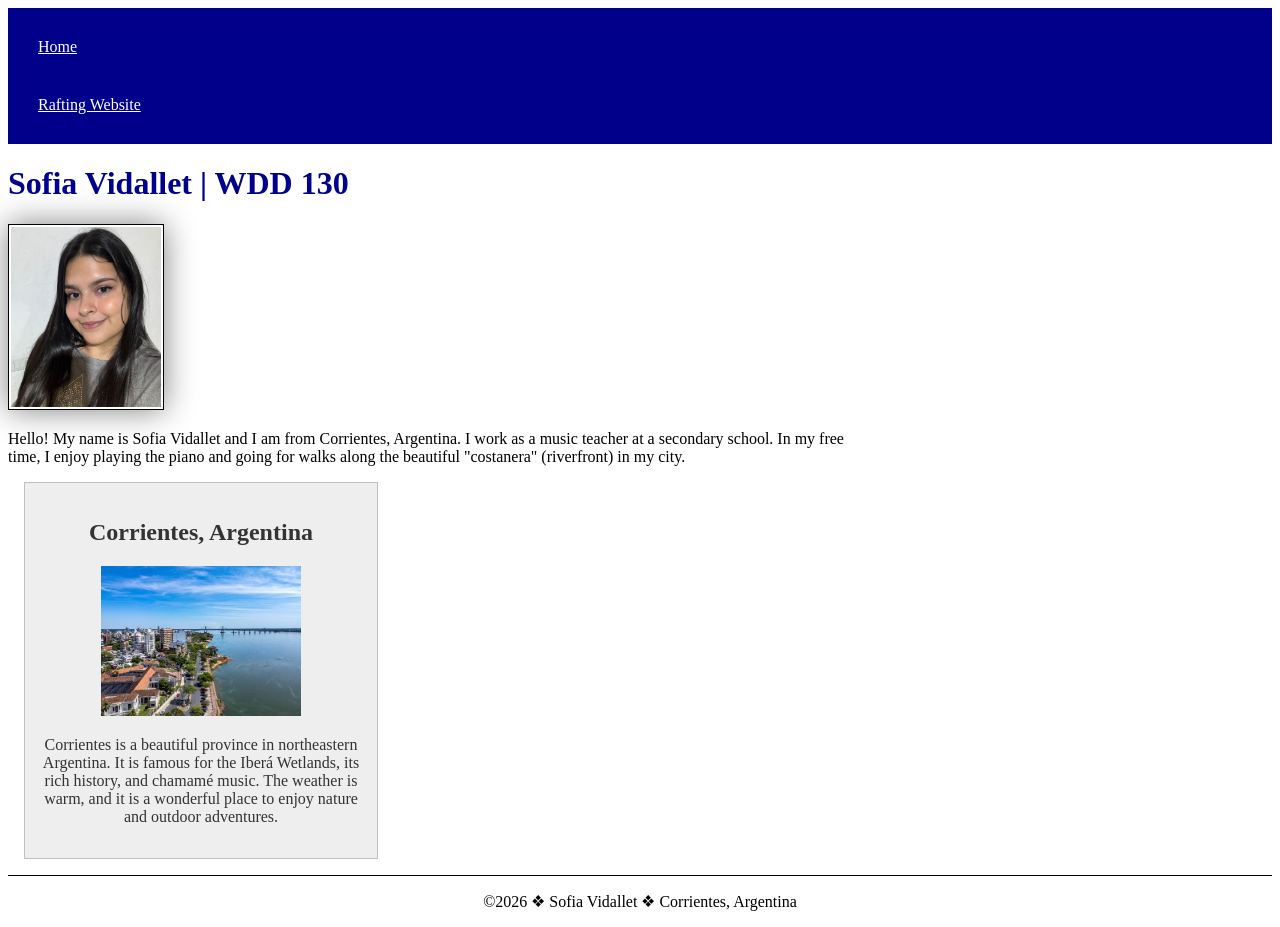
<file: index.html>
<!DOCTYPE html>
<html lang="en-US">

<head>
    <meta charset="UTF-8">
    <meta name="viewport" content="width=device-width, initial-scale=1.0">
    <title>Sofia Vidallet | WDD 130</title>
    <meta name="description"
      content="Home page for Sofia Vidallet in the WDD 130 course. I am a software development student from Corrientes, Argentina.">
    <meta name="author" content="Sofia Vidallet">
    <link rel="stylesheet" href="styles/styles.css">
</head>

<body>
    <header>
        <nav>
            <a href="#">Home</a>
            <a href="wwr/">Rafting Website</a>
        </nav>
    </header>
    <main>
        <h1>Sofia Vidallet | WDD 130</h1>
        <img src="images/profile.jpg" alt="Profile picture of Sofia Vidallet" width="200">
        <p>Hello! My name is Sofia Vidallet and I am from Corrientes, Argentina. I work as a music
            teacher at a
            secondary school. In my free time, I enjoy playing the piano and going for walks along
            the beautiful "costanera" (riverfront) in my city. </p>
    </main>
    <aside>
        <h2>Corrientes, Argentina</h2>
        <img src="images/corrientes.jpg" alt="A beautiful view of Corrientes">
        <p>Corrientes is a beautiful province in northeastern Argentina. It is famous for the Iberá
            Wetlands,
            its rich history, and chamamé music. The weather is warm, and it is a wonderful place to
            enjoy
            nature and outdoor adventures.</p>

    </aside>
    <footer>

        <p>©2026 ❖ Sofia Vidallet ❖ Corrientes, Argentina</p>
    </footer>


</body>

</html>
</file>
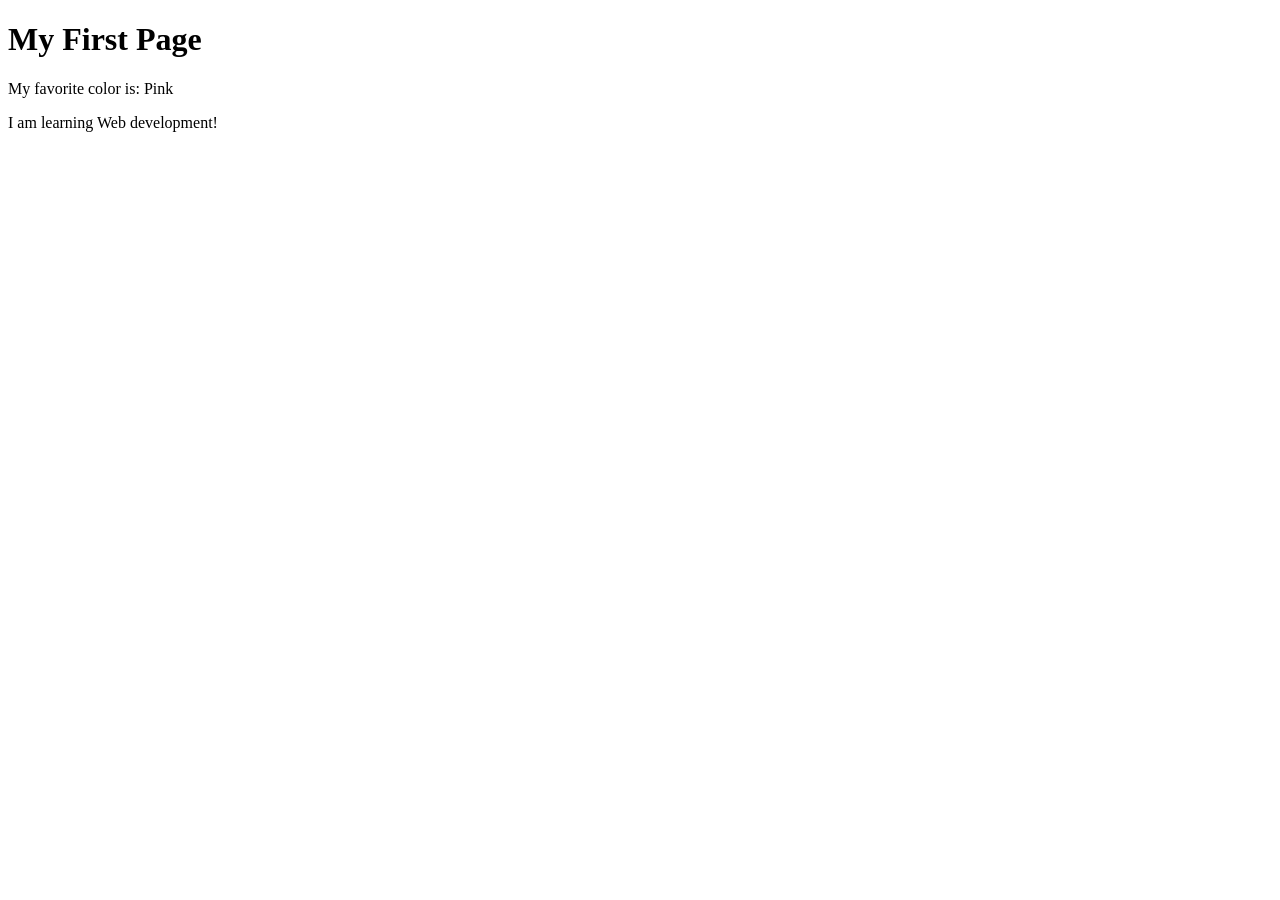
<file: week01/first-page.html>
<!DOCTYPE html>
<html lang="en">

<head>
    <meta charset="UTF-8">
    <meta name="viewport" content="width=device-width, initial-scale=1.0">
    <title>My First Page</title>
</head>

<body>
    <h1>My First Page</h1>
    <p>My favorite color is: Pink </p>
    <p> </p>
    <p>I am learning Web development!</p>
</body>

</html>
</file>
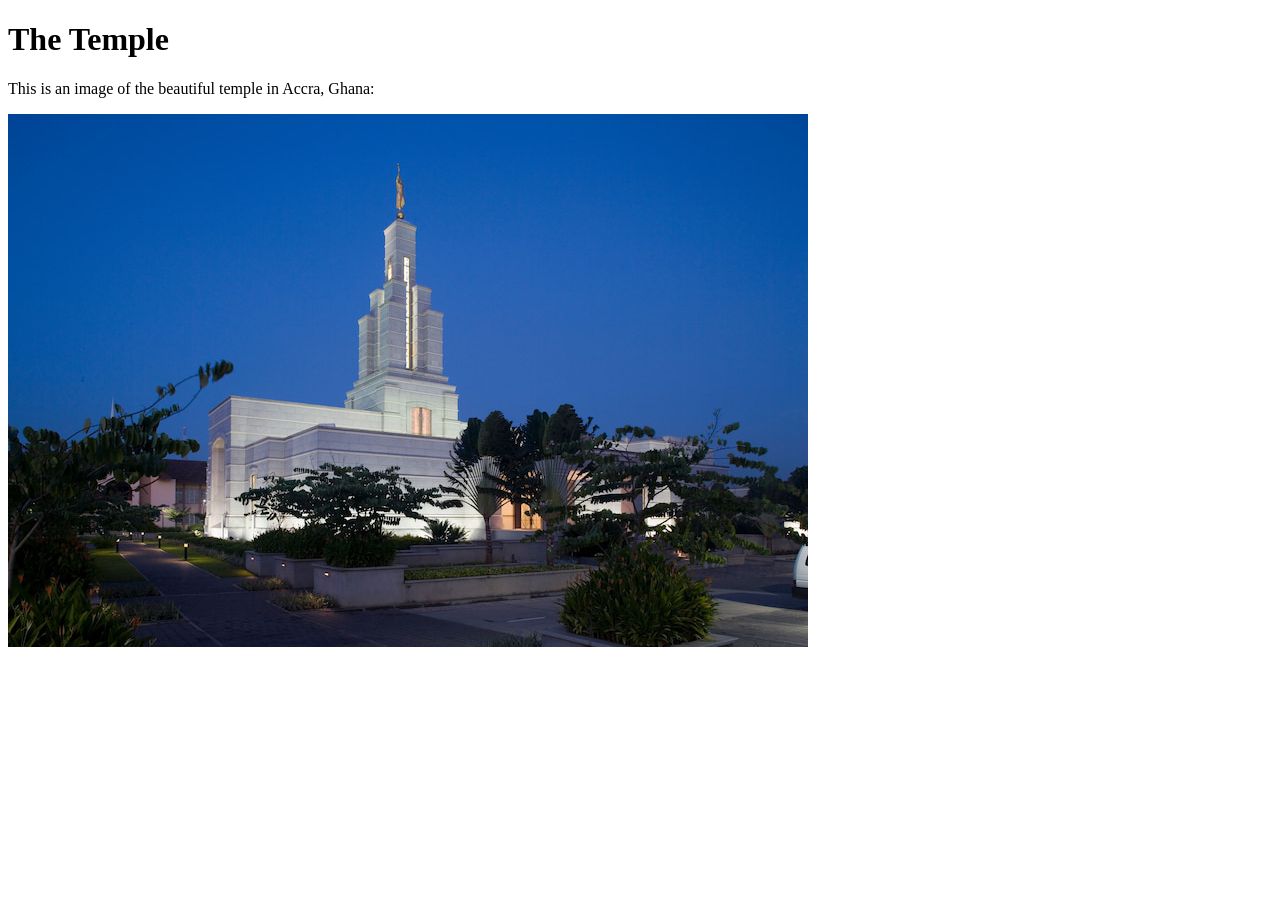
<file: week01/images-solution.html>
<!DOCTYPE html>
<html lang="en">
<head>
    <meta charset="UTF-8">
    <meta name="viewport" content="width=device-width, initial-scale=1.0">
    <title>Temple Image</title>
</head>
<body>
    <h1>The Temple</h1>
    <p>This is an image of the beautiful temple in Accra, Ghana:</p>
    <img src="images/temple-small.jpg" alt="The Accra Ghana Temple">
    
</body>
</html>
</file>
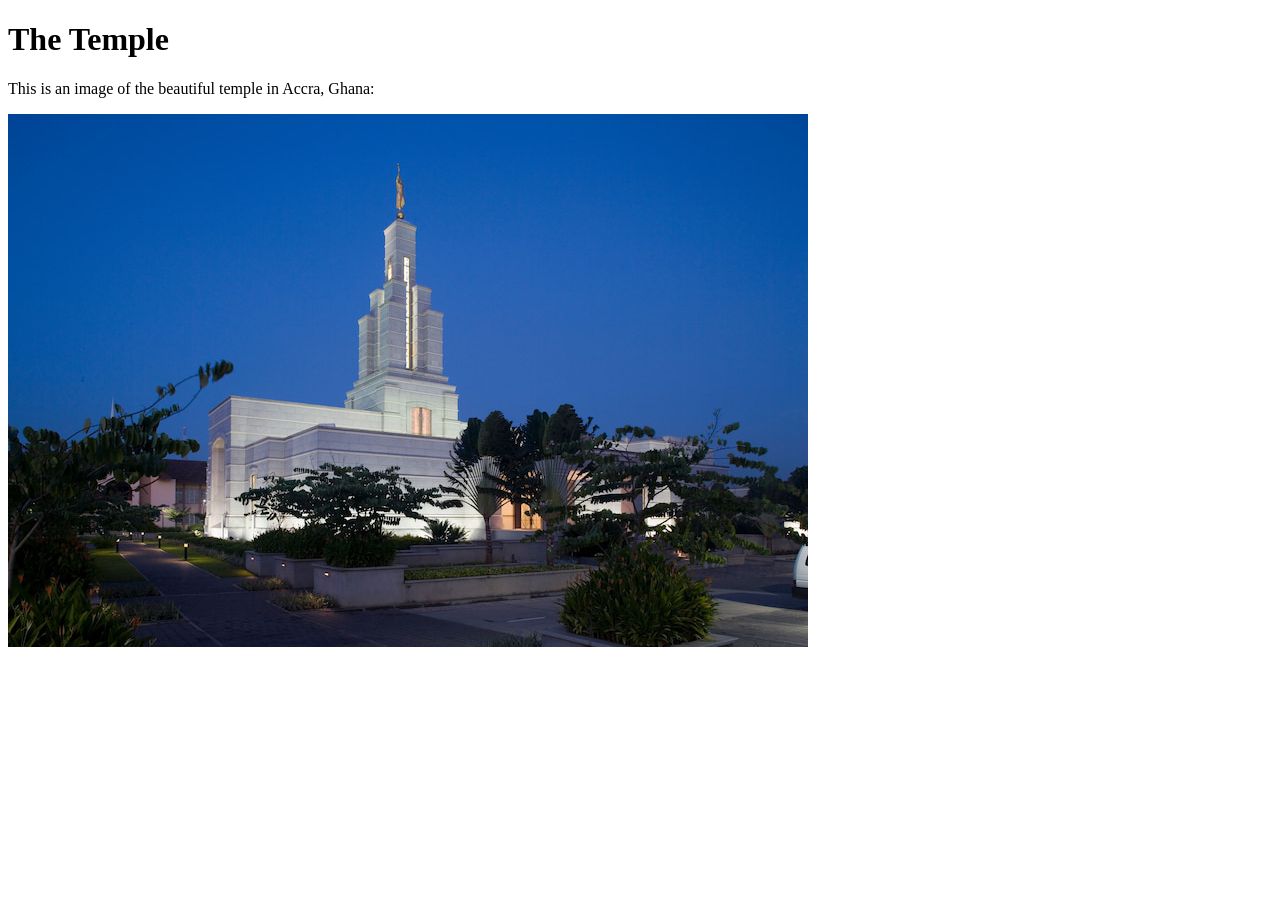
<file: week01/images.html>
<!DOCTYPE html>
<html lang="en">

<head>
    <meta charset="UTF-8">
    <meta name="viewport" content="width=device-width, initial-scale=1.0">
    <title>Temple Image</title>
</head>

<body>
    <h1>The Temple</h1>
    <p>This is an image of the beautiful temple in Accra, Ghana:</p>
    <img src="images/temple-small.jpg" alt="The Accra Ghana Temple">

</body>

</html>
</file>
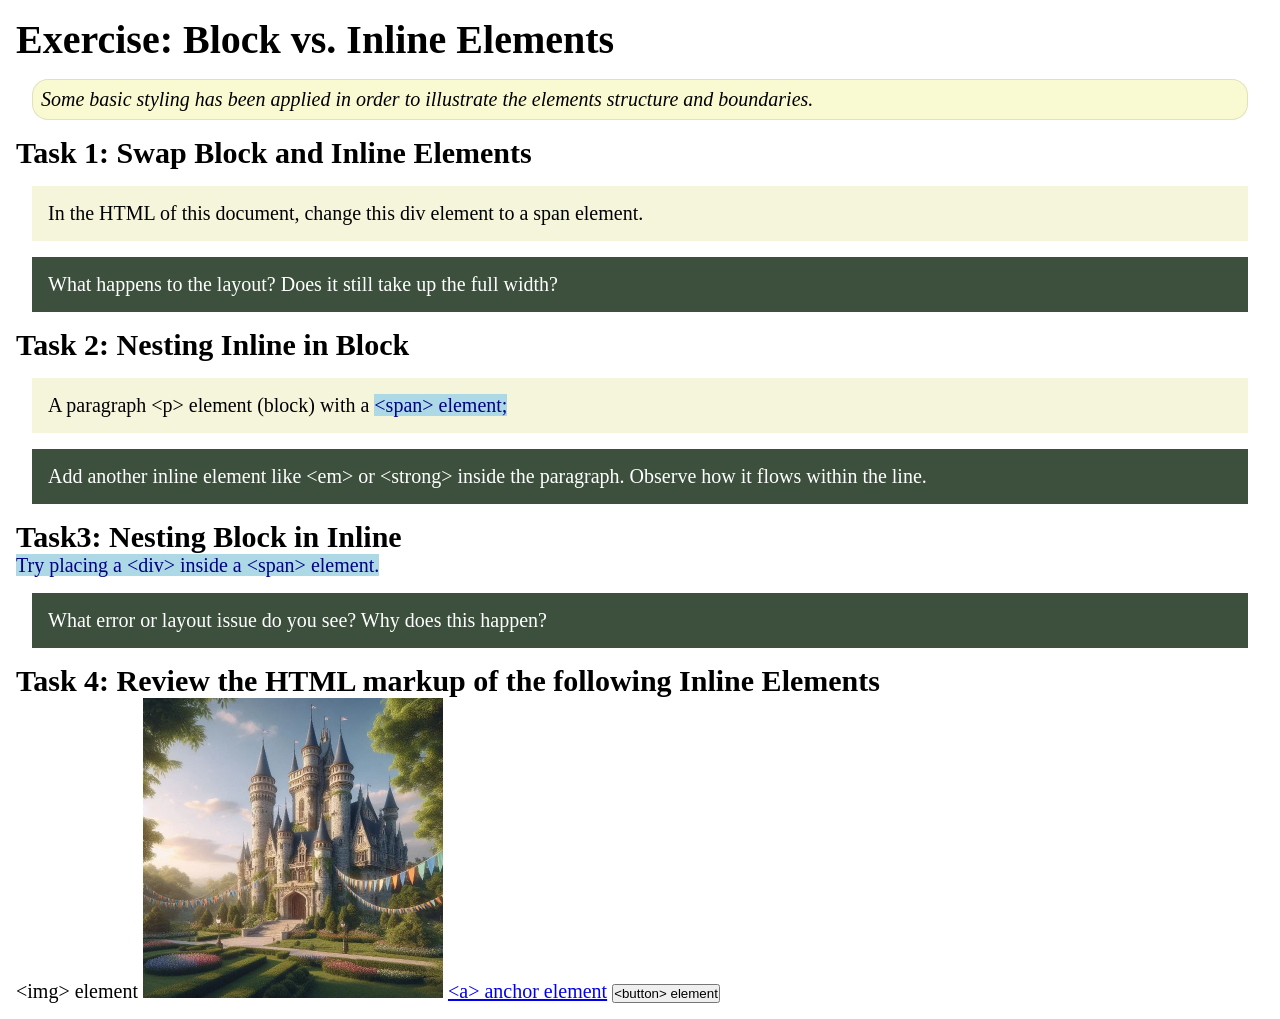
<file: week02/block-vs-inline.html>
<!DOCTYPE html>
<html lang="en">

<head>
    <meta charset="UTF-8">
    <meta name="viewport" content="width=device-width, initial-scale=1.0">
    <title>Exercise: Block vs. Inline Elements</title>
    <link rel="stylesheet" href="styles/block-vs-inline.css">
</head>

<body>
    <main>
        <h1>Exercise: Block vs. Inline Elements</h1>
        <p class="note">Some basic styling has been applied in order to illustrate the elements structure and
            boundaries.</p>

        <h2>Task 1: Swap Block and Inline Elements</h2>
        <div>In the HTML of this document, change this div element to a span element.</div>

        <p class="question">What happens to the layout? Does it still take up the full width?</p>

        <h2>Task 2: Nesting Inline in Block</h2>
        <p>A paragraph &lt;p&gt; element (block) with a <span>&lt;span&gt; element;</span></p>
        <p class="question">Add another inline element like &lt;em&gt; or &lt;strong&gt; inside the paragraph. Observe
            how it flows within the line.</p>

        <h2>Task3: Nesting Block in Inline</h2>
        <span>Try placing a &lt;div&gt; inside a &lt;span&gt; element.</span>
            <p class="question">What error or layout issue do you see? Why does this happen?</p>


            <h2>Task 4: Review the HTML markup of the following Inline Elements</h2>
        &lt;img&gt; element
        <img src="images/castle.webp" alt="placeholder image (images are inline)" width="300" height="300">
        <a href="https://churchofjesuschrist.org">&lt;a&gt; anchor element</a>
        <button type="button">&lt;button&gt; element</button>
    </main>
</body>

</html>
</file>
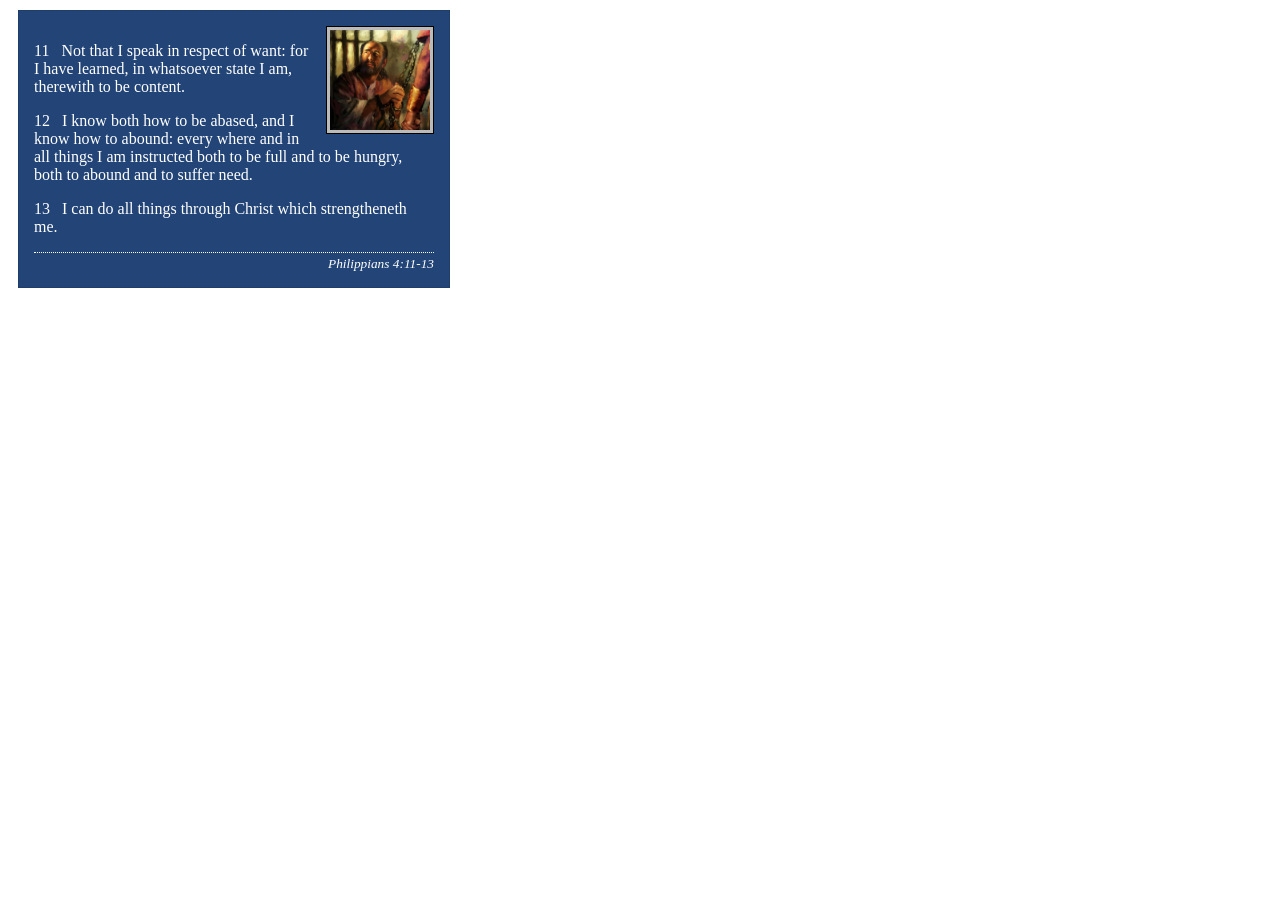
<file: week02/box-model-solution.html>
<!DOCTYPE html>
<html lang="en">
<head>
    <meta charset="UTF-8">
    <meta name="viewport" content="width=device-width, initial-scale=1.0">
    <title>Box Model Activity</title>
    <link rel="stylesheet" href="styles/box-model-solution.css">
</head>
<body>
    <main>
        <div class="callout">
            <img src="images/apostle-paul-imprisoned.webp" alt="Paul the Apostle - Imprisoned in Rome" width="200" height="200">
            <blockquote>
                <p>11 &nbsp; Not that I speak in respect of want: for I have learned, in whatsoever state I am, therewith to be content.</p>
                <p>12 &nbsp; I know both how to be abased, and I know how to abound: every where and in all things I am instructed both to be full and to be hungry, both to abound and to suffer need.</p>
                <p>13 &nbsp; I can do all things through Christ which strengtheneth me.</p>
            </blockquote>
            <cite>Philippians 4:11-13</cite>
        </div>
    </main>
</body>
</html>
</file>
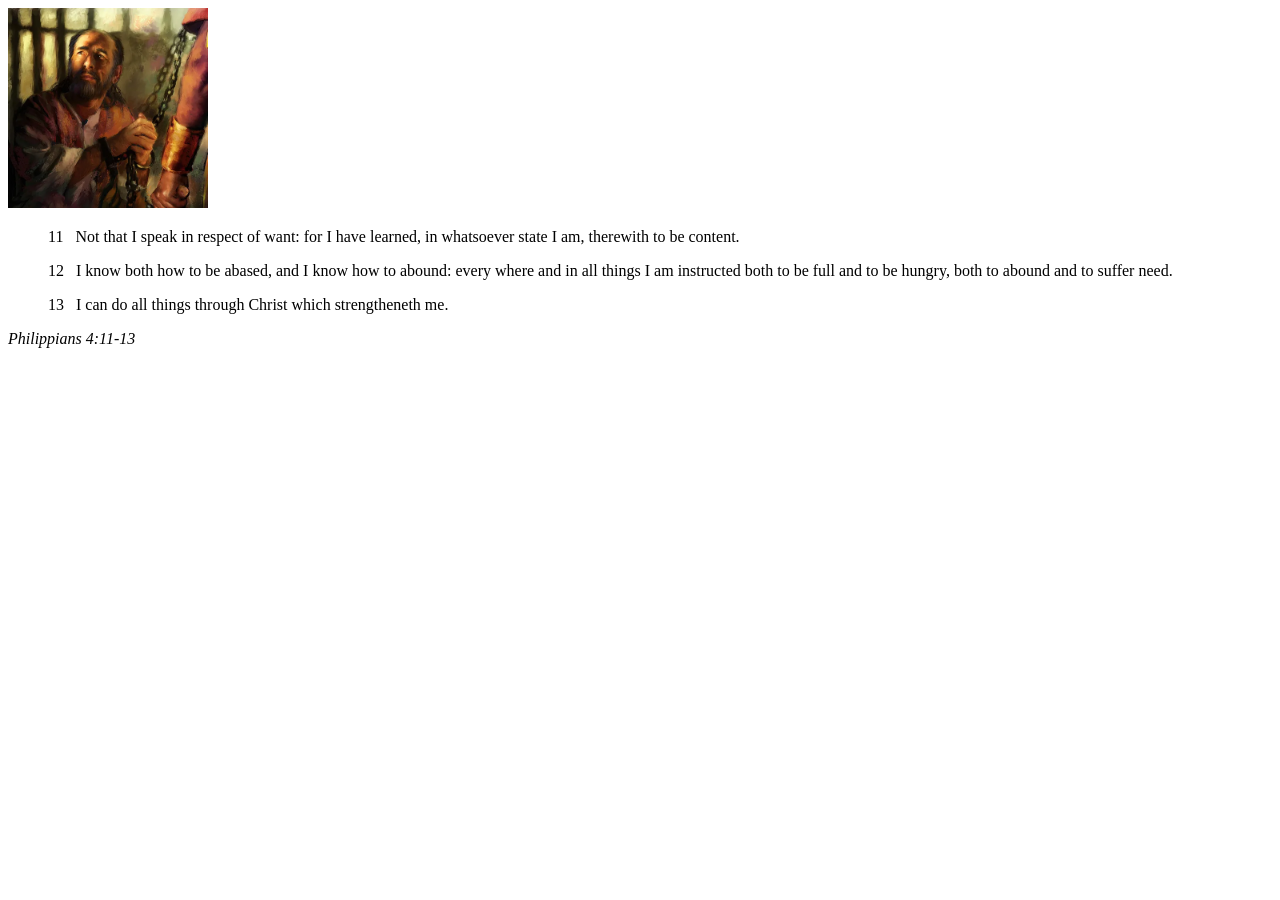
<file: week02/box-model.html>
<!DOCTYPE html>
<html lang="en">
<head>
    <meta charset="UTF-8">
    <meta name="viewport" content="width=device-width, initial-scale=1.0">
    <title>Box Model Activity</title>
</head>
<body>
    <main>
        <div class="callout">
            <img src="images/apostle-paul-imprisoned.webp" alt="Paul the Apostle - Imprisoned in Rome" width="200" height="200">
            <blockquote>
                <p>11 &nbsp; Not that I speak in respect of want: for I have learned, in whatsoever state I am, therewith to be content.</p>
                <p>12 &nbsp; I know both how to be abased, and I know how to abound: every where and in all things I am instructed both to be full and to be hungry, both to abound and to suffer need.</p>
                <p>13 &nbsp; I can do all things through Christ which strengtheneth me.</p>
            </blockquote>
            <cite>Philippians 4:11-13</cite>
        </div>
    </main>
</body>
</html>
</file>
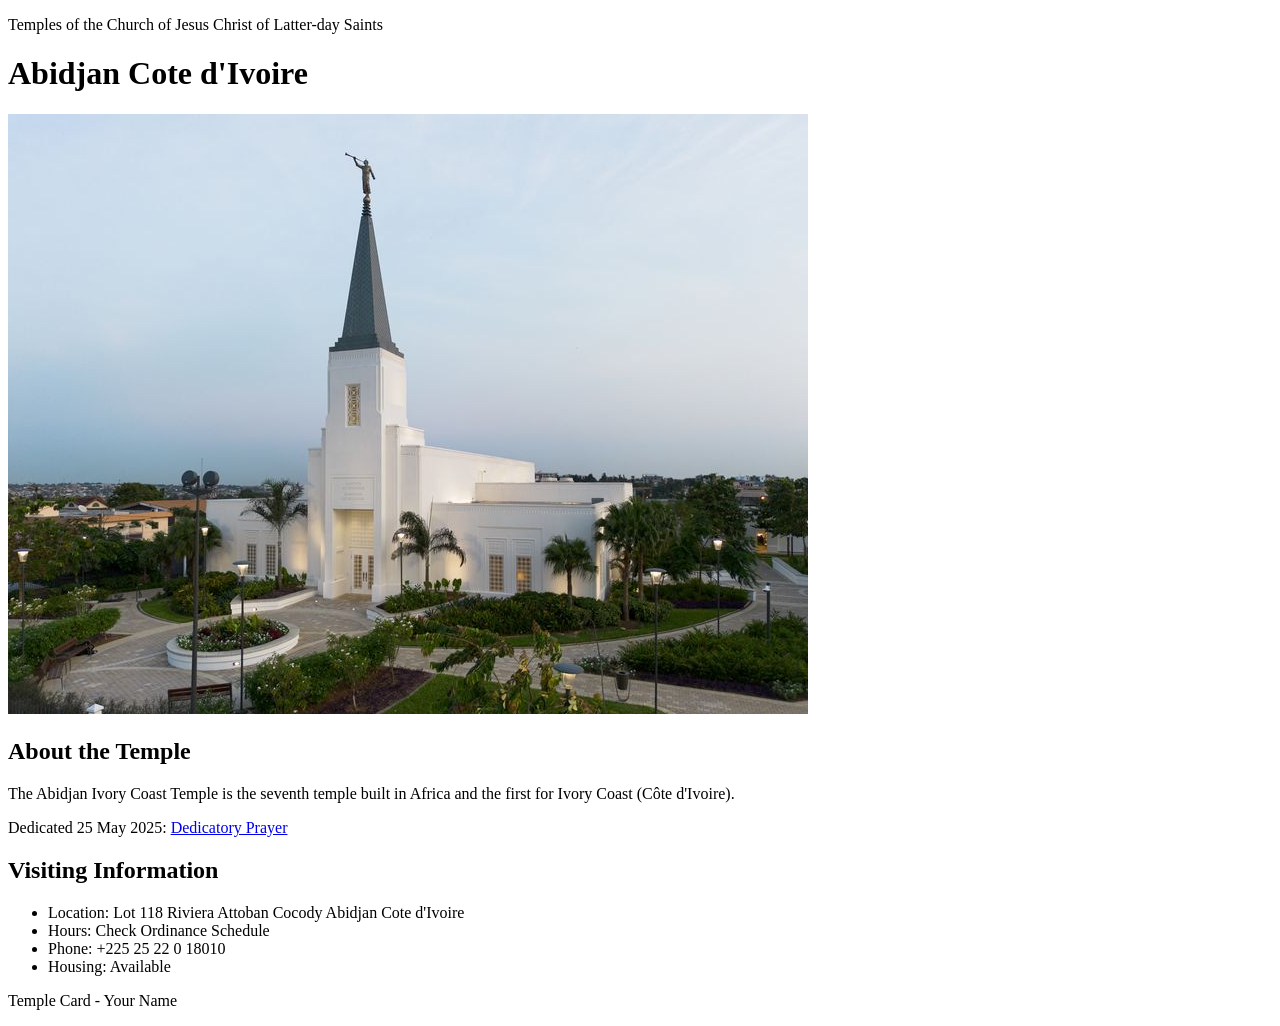
<file: week02/temple.html>
<!DOCTYPE html>
<html lang="en">

<head>
    <meta charset="UTF-8">
    <meta name="viewport" content="width=device-width, initial-scale=1.0">
    <title>Temple Card - Abidjan Cote d'Ivoire</title>
</head>

<body>
    <header>
        <p>Temples of the Church of Jesus Christ of Latter-day Saints</p>
    </header>
    <main>
        <h1>Abidjan Cote d'Ivoire</h1>
        <picture>
            <img src="images/abidjan-ivory-coast.jpeg" alt="Abidjan Cote d'Ivoire Temple">
        </picture>
        <section>
            <h2>About the Temple</h2>
            <p>The Abidjan Ivory Coast Temple is the seventh temple built in Africa and the first for Ivory Coast (Côte
                d'Ivoire).</p>
            <p>Dedicated 25 May 2025: <a
                    href="https://www.churchofjesuschrist.org/temples/dedicatory-prayer/abidjan-ivory-coast-temple/2025-05-25?lang=eng"
                    target="_blank" rel="noopener noreferrer">Dedicatory Prayer</a></p>
        </section>
        <section>
            <h2>Visiting Information</h2>
            <ul>
                <li>Location: Lot 118 Riviera Attoban Cocody Abidjan Cote d'Ivoire</li>
                <li>Hours: Check Ordinance Schedule</li>
                <li>Phone: +225 25 22 0 18010</li>
                <li>Housing: Available</li>
            </ul>
        </section>
    </main>
    <footer>
        <p>Temple Card - Your Name</p>
    </footer>
</body>

</html>
</file>
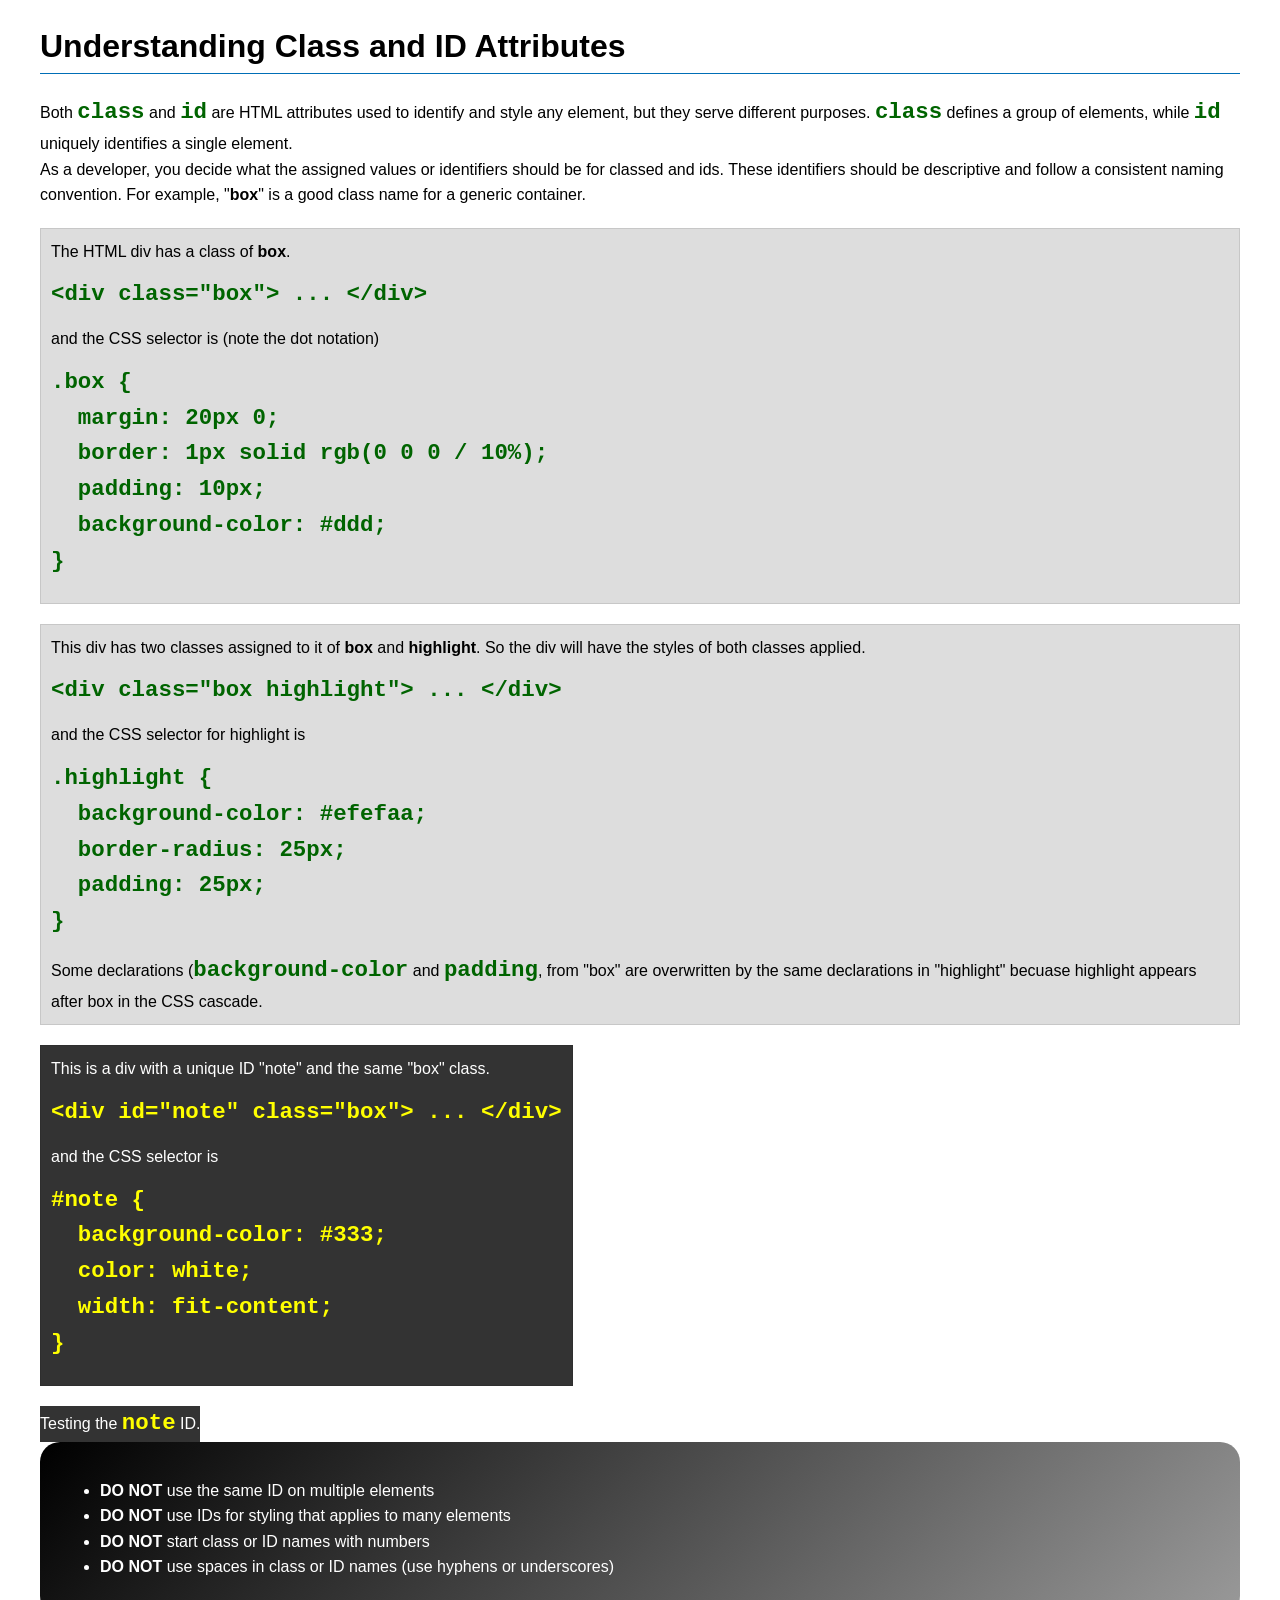
<file: week03/class-and-id.html>
<!DOCTYPE html>
<html lang="en">

<head>
    <meta charset="UTF-8">
    <meta name="viewport" content="width=device-width, initial-scale=1.0">
    <title>Class vs ID Attributes</title>
    <link rel="stylesheet" href="styles/class-and-id.css">
</head>

<body>
    <h1>Understanding Class and ID Attributes</h1>
    <p>Both <code>class</code> and <code>id</code> are HTML attributes used to identify and style
        any element, but they
        serve different purposes. <code>class</code> defines a group of elements, while
        <code>id</code> uniquely
        identifies a single element.
    </p>
    <p>As a developer, you decide what the assigned values or identifiers should be for classed and
        ids. These
        identifiers should be
        descriptive and follow a consistent naming convention. For example, "<strong>box</strong>"
        is a good class name
        for a generic container.</p>
    <div class="box">
        <p>The HTML div has a class of <strong>box</strong>.</p>
        <pre><code class="html">&lt;div class="box"&gt; ... &lt;/div&gt;</code></pre>
        and the CSS selector is (note the dot notation)
        <pre><code class="css">.box {
  margin: 20px 0;
  border: 1px solid rgb(0 0 0 / 10%);
  padding: 10px;
  background-color: #ddd; 
}</code></pre>
    </div>

    <div class="box">
        <p>This div has two classes assigned to it of <strong>box</strong> and
            <strong>highlight</strong>. So the div
            will have the styles of both classes applied.
        </p>
        <pre><code class="html">&lt;div class="box highlight"&gt; ... &lt;/div&gt;</code></pre>
        and the CSS selector for highlight is
        <pre><code class="css">.highlight {
  background-color: #efefaa;
  border-radius: 25px;
  padding: 25px;
}</code></pre>
        <p>Some declarations (<code>background-color</code> and <code>padding</code>, from "box" are
            overwritten by the same declarations in "highlight" becuase highlight appears after box
            in the CSS cascade.</p>
    </div>

    <div id="note" class="box">
        <p>This is a div with a unique ID "note" and the same "box" class.</p>
        <pre><code class="html">&lt;div id="note" class="box"&gt; ... &lt;/div&gt;</code></pre>
        and the CSS selector is
        <pre><code class="css">#note {
  background-color: #333;
  color: white;
  width: fit-content;
}</code></pre>
    </div>

    <div id="note">
        <p>Testing the <code>note</code> ID.</p>
    </div>

    <section id="best-practice">
        <ul>
            <li><strong>DO NOT</strong> use the same ID on multiple elements</li>
            <li><strong>DO NOT</strong> use IDs for styling that applies to many elements</li>
            <li><strong>DO NOT</strong> start class or ID names with numbers</li>
            <li><strong>DO NOT</strong> use spaces in class or ID names (use hyphens or underscores)
            </li>
        </ul>
    </section>


</body>

</html>
</file>
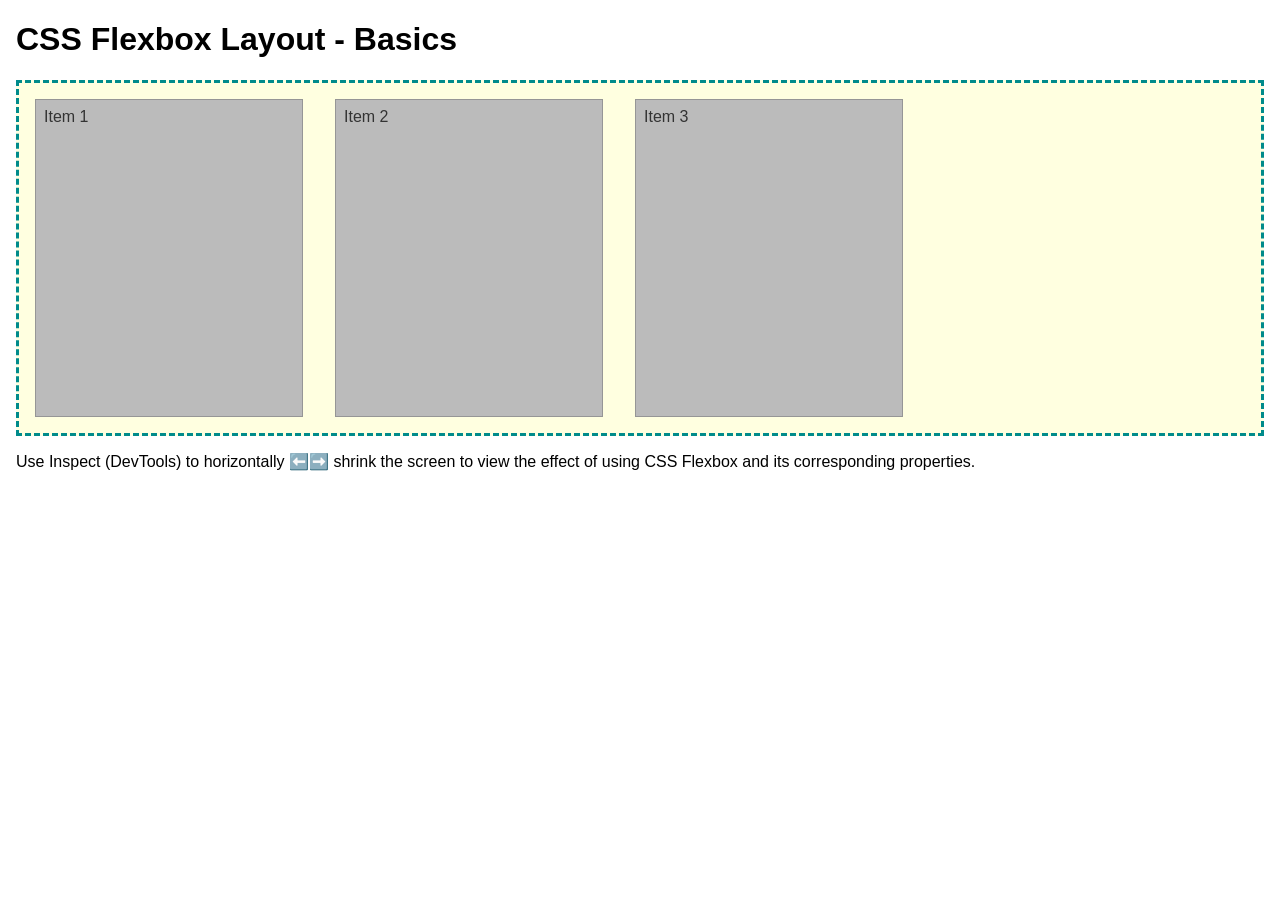
<file: week04/flexbox-layout.html>
<!DOCTYPE html>
<html lang="en">
<head>
    <meta charset="UTF-8">
    <meta name="viewport" content="width=device-width, initial-scale=1.0">
    <title>CSS Flexbox Layout - Basics</title>
    <link rel="stylesheet" href="styles/flexbox.css">
</head>
<body>
    <main>
        <h1>CSS Flexbox Layout - Basics</h1>
        <div class="flex-container">
            <div class="flex-item item1">Item 1</div>
            <div class="flex-item item2">Item 2</div>
            <div class="flex-item item3">Item 3</div>
        </div>
        <p>Use Inspect (DevTools) to horizontally ⬅️➡️ shrink the screen to view the effect of using CSS Flexbox and its corresponding properties.</p>
    </main>
</body>
</html>
</file>
<file: styles/styles.css>
nav {
    background-color: darkblue;
    padding: 10px;
}

nav a {
    color: white;
    display: block;
    padding: 20px;
}

h1 {
    color: darkblue;
}

main img {
    width: 150px;
    height: auto;
    border: 1px solid black;
    padding: 2px;
    box-shadow: 0 0 30px gray;
}

p {
    padding: 0;
}

main {
    max-width: 840px;
}

aside {
    width: 20rem;
    margin: 1rem;
    border: 1px solid rgb(0 0 0 / 0.2);
    padding: 1rem;
    background-color: #eee;
    color: #333;
    text-align: center;
}

aside img {
    width: 200px;
    height: auto;
}

footer {
    margin-top: 15px;
    border-top: 1px solid #000;
    text-align: center;
}
</file>
<file: week02/styles/block-vs-inline.css>
* {
    margin: 0;
    padding: 0;
}

body {
    font-size: 20px;
    margin: 1rem;
}

p,
div {
    background-color: beige;
    margin: 1rem;
    padding: 1rem;
}

span {
    color: navy;
    background-color: lightblue;
}

code {
    margin: 0;
    padding: 0;
    color: green;
    font-size: 1.2rem;
}

.note {
    font-style: italic;
    background-color: lightgoldenrodyellow;
    border-radius: 1rem;
    border: 1px solid rgb(0 0 0 / 10%);
    margin: 1rem;
    padding: .5rem;
}

.question {
    background-color: #3d503d;
    color: #fff;
}
</file>
<file: week02/styles/box-model-solution.css>
.callout {
    max-width: 400px;
    margin: 10px;
    border: 1px solid rgba(0, 0, 0, .1);
    padding: 15px;
    background-color: #247;
    color: #fff;
}

.callout img {
    float: right;
    margin: 0 0 10px 15px;
    border: 1px solid #000;
    padding: 3px;
    background-color: #bbb;
    width: 100px;
    height: auto;

}

blockquote {
    margin: 0;
}

cite {
    display: block;
    border-top: 1px dotted #fff;
    padding-top: 3px;
    text-align: right;
    font-size: smaller;
}
</file>
<file: week03/styles/class-and-id.css>
body {
    font-family: Arial, sans-serif;
    line-height: 1.6;
    margin: 0;
    padding: 0 40px;
}

h1 {
    border-bottom: 1px solid rgb(0 110 182);
    padding-bottom: 0;
}

p {
    margin: 0;
}

code {
    color: darkgreen;
    font-weight: 700;
    font-size: 1.4rem;
}

/* Class examples - can be reused */

.box {
    margin: 20px 0;
    border: 1px solid rgb(0 0 0 / 10%);
    padding: 10px;
    background-color: #ddd;
    /* this is shorthand for #dddddd */
}

.highlight {
    background-color: #efefaa;
    border-radius: 25px;
    padding: 25px;
}

/* ID examples - should be unique */

#note {
    background-color: #333;
    color: white;
    width: fit-content;
}

#note code {
    color: yellow;
}

#best-practice {
    background: linear-gradient(135deg, #000 0%, #999 100%);
    color: white;
    border-radius: 20px;
    padding: 20px
}
</file>
<file: week04/styles/flexbox.css>
body {
    font-family: Helvetica, Arial, sans-serif;
    margin: 1rem;
}

.flex-container {
    border: 3px dashed darkcyan;
    background-color: lightyellow;
    display: flex;
    flex-wrap: wrap;
}

.flex-item {
    width: 250px;
    margin: 1rem;
    border: 1px solid rgb(0 0 0 / 20%);
    padding: 0.5rem;
    background-color: #bbb;
    color: #333;
}

.item1 {
    min-height: 100px;
}

.item2 {
    min-height: 200px;
}

.item3 {
    min-height: 300px;
}
</file>
